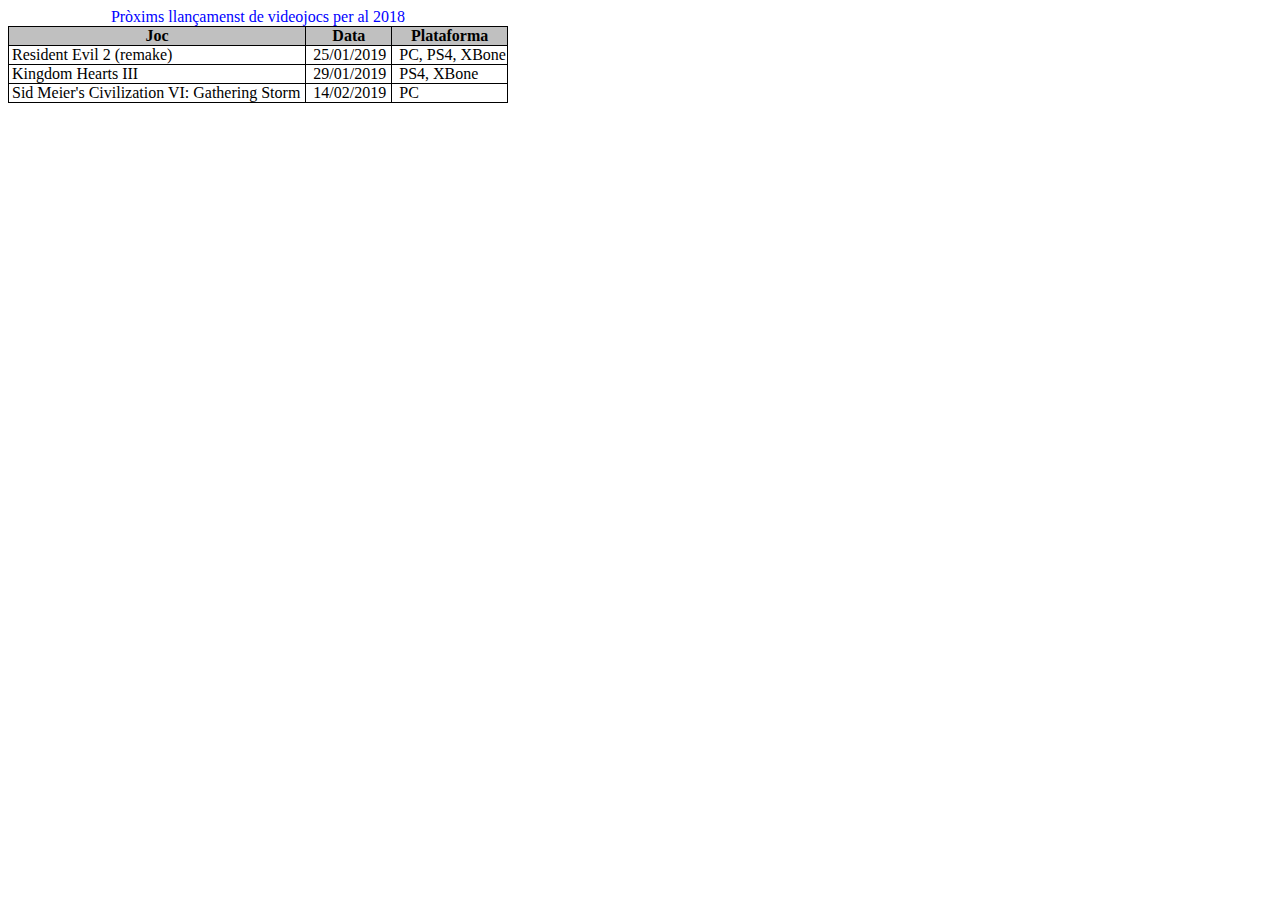
<file: Practica5_A/index.html>
<!DOCTYPE html>
<html lang="en">
<head>
    <meta charset="UTF-8">
    <meta http-equiv="X-UA-Compatible" content="IE=edge">
    <meta name="viewport" content="width=device-width, initial-scale=1.0">
    <title>PRACTICA 5 XML - BADRDINE HAMMANI</title>
    <link rel="stylesheet" href="style.css">
</head>
<body>
    <table class="tablaP"> <!--Es crea la tabla amb la clasee "tablaP"-->
        <caption>Pròxims llançamenst de videojocs per al 2018</caption> <!--TÍTUL DE LA TABLA-->
        <tr> <!--SUBTÍTULS DE LA TAULA DE CADA ROW-->
            <th>Joc</th>
            <th>Data</th>
            <th>Plataforma</th>
            
        </tr>
        <tr>  <!--INFORMACIÓ DE LES LÍNES -->
            <td>Resident Evil 2 (remake)</td>
            <td>&nbsp25/01/2019&nbsp&nbsp</td>
            <td>&nbspPC, PS4, XBone&nbsp</td>
            
        </tr>
        <tr> <!--INFORMACIÓ DE LES LÍNES -->
            <td>Kingdom Hearts III</td>
            <td>&nbsp29/01/2019&nbsp</td>
            <td>&nbspPS4, XBone&nbsp</td>
            
        </tr>
        <tr> <!--INFORMACIÓ DE LES LÍNES -->
            <td>Sid Meier's Civilization VI: Gathering Storm&nbsp&nbsp</td>
            <td>&nbsp14/02/2019&nbsp&nbsp</td>
            <td>&nbspPC</td>
            
        </tr>
    </table>
    
</body>
</html>
</file>
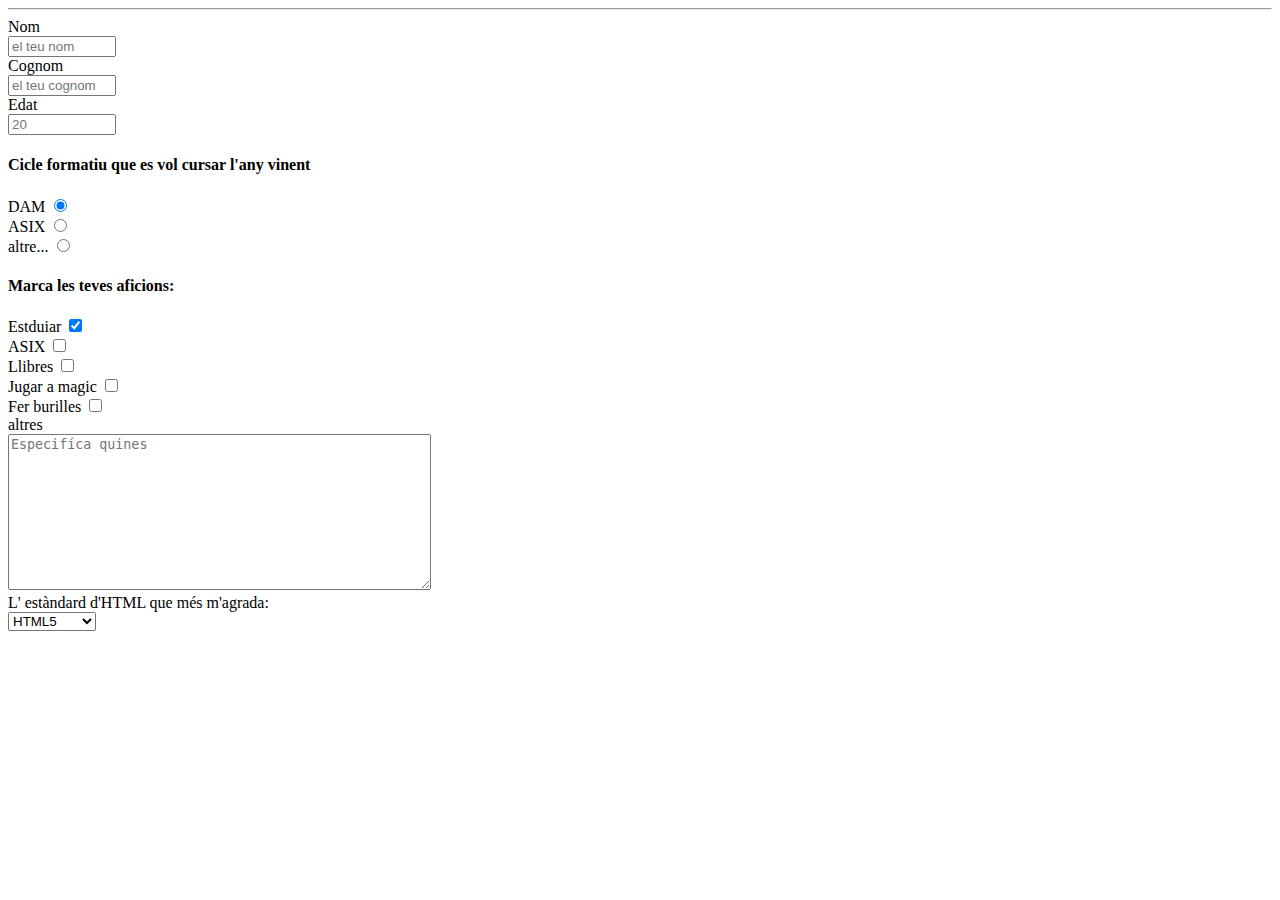
<file: practica6_b/index.html>
<!DOCTYPE html>
<html lang="en">
<head>
    <meta charset="UTF-8">
    <meta http-equiv="X-UA-Compatible" content="IE=edge">
    <meta name="viewport" content="width=device-width, initial-scale=1.0">
    <title>PRACTICA 6_B</title>
    <link rel="stylesheet" href="styles.css"><!--  ENLLAÇEM ELS ESTÍLS -->
<body>
    <hr>
    <!-- PRIMER FORM (TEXT) -->
    <form class="form" action="#">
        <label for="el teu nom">Nom</label>
        <input type="text" placeholder="el teu nom">
        <label for="el teu cognom">Cognom</label>
        <input type="text" placeholder="el teu cognom">
        <label for="20">Edat</label>
        <input type="number" placeholder="20">
    </form>
    <!-- SEGON FORM RADIO -->
    <form action="#">
        <h4>Cicle formatiu que es vol cursar l'any vinent</h4>
        <label for="dam">DAM</label>
        <input type="radio" name="opcions" id="dam" checked >
        <br>
        <label for="asix">ASIX</label>
        <input type="radio" name="opcions" id="asix">
        <br>
        <label for="altre..">altre...</label>
        <input type="radio" name="opcions" id="altre...">
    </form>
   <!--  TERCER FORM(CHECKED) -->
    <form action="#">
        <h4>Marca les teves aficions:</h4>
        <label for="opcio1">Estduiar</label>
        <input type="checkbox" name="opcio1"  checked >
        <br>
        <label for="opcio2">ASIX</label>
        <input type="checkbox" name="opcio2" >
        <br>
        <label for="opcio3">Llibres</label>
        <input type="checkbox" name="opcio3" >
        <br>
        <label for="opcio4">Jugar a magic</label>
        <input type="checkbox" name="opcio4" >
        <br>
        <label for="opcio5">Fer burilles</label>
        <input type="checkbox" name="opcio5" >
        <br>
        <label for="altres">altres</label>
        <br>
        <textarea name="altres" cols="50" rows="10" placeholder="Especifíca quines"></textarea>
    </form>  
   <!--  QUART FORM OPTIONS -->
    <form action="">
        <label for="estandar">L' estàndard d'HTML que més m'agrada:</label>
        <br>
        <select name="estandar" >
            <option value="">HTML 4.01</option>
            <option value="">HTML 1.0</option>
            <option value="" selected="selected">HTML5</option>
        </select>
    </form>
</body>
</html>
</file>
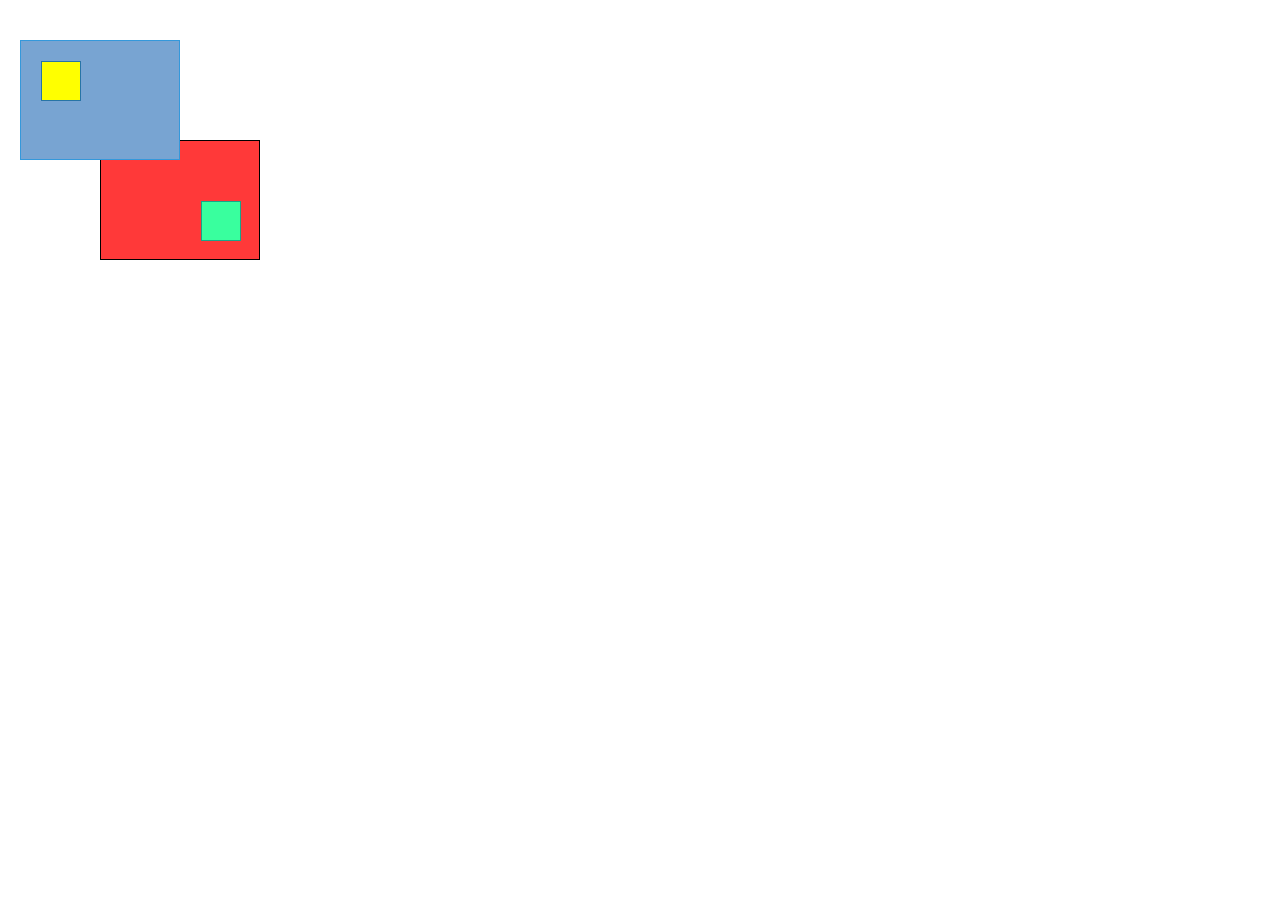
<file: Practica7_A/index.html>
<!DOCTYPE html>
<html lang="en">
<head>
    <!--HECHO POR BADRDINE HAMMANI-->
    <meta charset="UTF-8">
    <meta http-equiv="X-UA-Compatible" content="IE=edge">
    <meta name="viewport" content="width=device-width, initial-scale=1.0">
    <title>PRACICA7_A</title>
    <link rel="stylesheet" href="styles.css">
</head>
<body> <!--CREAMOS LOS DIVS "CAJAS"-->
    <div class="cajonP1">
        <div class="cajonH1"></div> <!--lOS DIVS HIJOS SE CREAN DENTRO PARA AJUSTAR LA POSICIÓN CORRECTAMENTE-->
    </div>
    <div class="cajonP2">
        <div class="cajonH2"></div>
    </div>
</body>
</html>
</file>
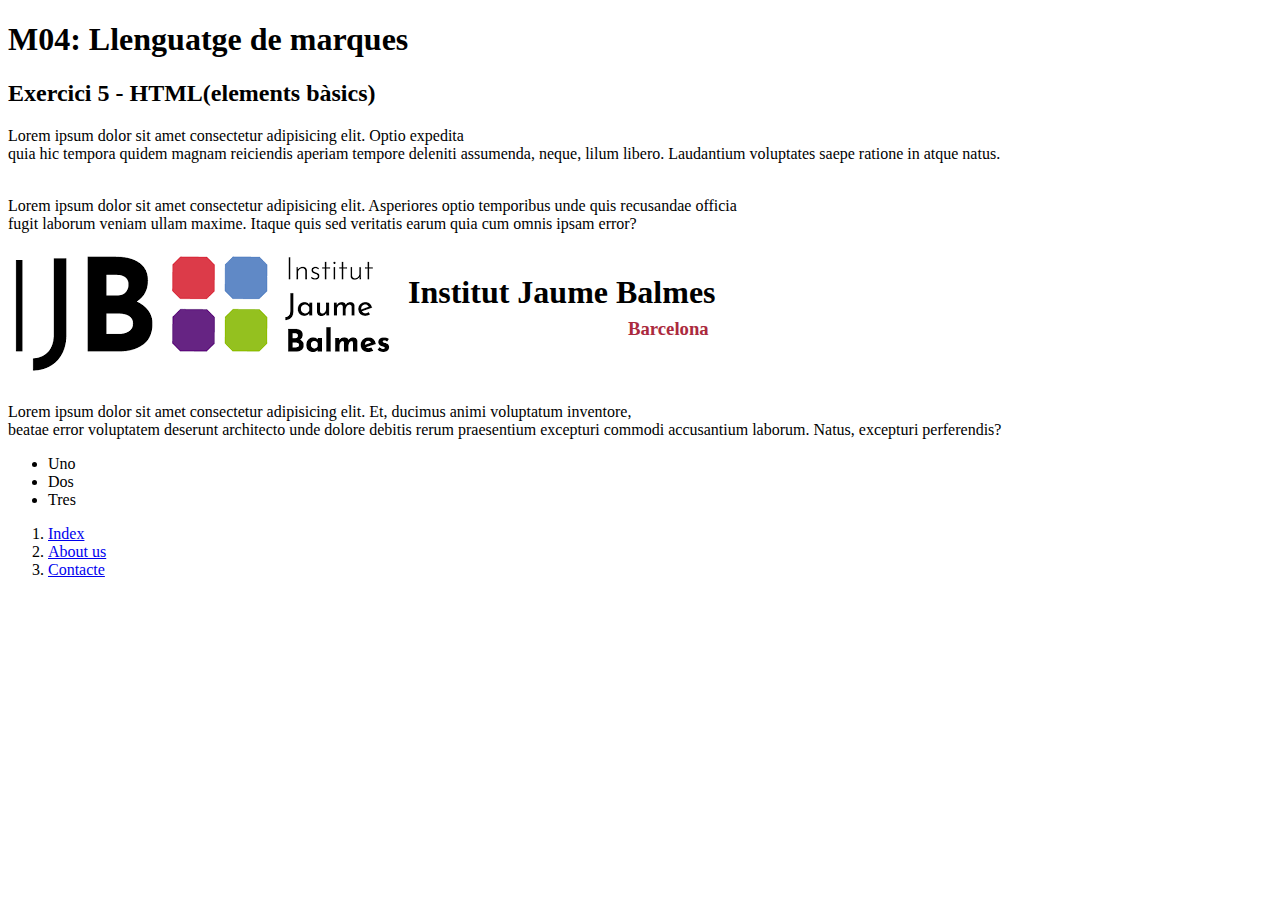
<file: Practica4_A/Pratica4_A.html>
<!DOCTYPE html>
<html lang="en">
<head>
    <meta charset="UTF-8">
    <meta http-equiv="X-UA-Compatible" content="IE=edge">
    <meta name="viewport" content="width=device-width, initial-scale=1.0">
    <title>Practica4_A</title> <!--TITULO DE LA PAGINA-->
    <link rel="stylesheet" href="style.css"> <!--VINCULAMOS LOS ESTILOS-->
    <link rel="shortcut icon" href="Img\logoIn.png">  <!--LOGO DE LA PAGINA-->
</head>
<body>
    <!--CONTENIDO DE LA PAGINA-->
    <!--TITULO Y SUBTITULO-->
    <h1>M04: Llenguatge de marques</h1>
    <h2>Exercici 5 - HTML(elements bàsics)</h2>
    <!--PRIMEROS DOS PARRAFOS-->
    <p>Lorem ipsum dolor sit amet consectetur adipisicing elit. Optio expedita <br>quia hic tempora quidem magnam reiciendis aperiam tempore deleniti assumenda, neque, lilum libero. Laudantium voluptates saepe ratione in atque natus.</p>
    <p><br>Lorem ipsum dolor sit amet consectetur adipisicing elit. Asperiores optio temporibus unde quis recusandae officia <br>fugit laborum veniam ullam maxime. Itaque quis sed veritatis earum quia cum omnis ipsam error?</p>
    <!--iNSERTAMOS LA IMAGEN-->
    <img src="Img\logoIn.png">
    <h1 id="subtitulo">Institut Jaume Balmes</h1>
    <h3 id="geo">Barcelona</h3>
    <article id="parteI">
    <p>Lorem ipsum dolor sit amet consectetur adipisicing elit. Et, ducimus animi voluptatum inventore, <br>beatae error voluptatem deserunt architecto unde dolore debitis rerum praesentium excepturi commodi accusantium laborum. Natus, excepturi perferendis?</p>
    <!--CREACION DE LAS LISTAS-->
    <ul> <!--LISTA SIN ORDEN-->
        <li>Uno</li>
        <li>Dos</li>
        <li>Tres</li>
    </ul>
    <ol> <!--LISTA CON ORDEN, EL target HACE QUE EL LINK SE ABRA EN UNA PÀGINA EN BLANCO-->
        <li><a target="_blank" href="https://wikiindex.org/Welcome">Index</a></li>
        <li><a target="_blank" href="https://www.jaumebalmes.net/historia/">About us</a></li>
        <li><a target="_blank"href="http://www.jaumebalmes.net.mialias.net/contacte/">Contacte</a></li>
    </ol>
    </article>
</body>
</html>
</file>
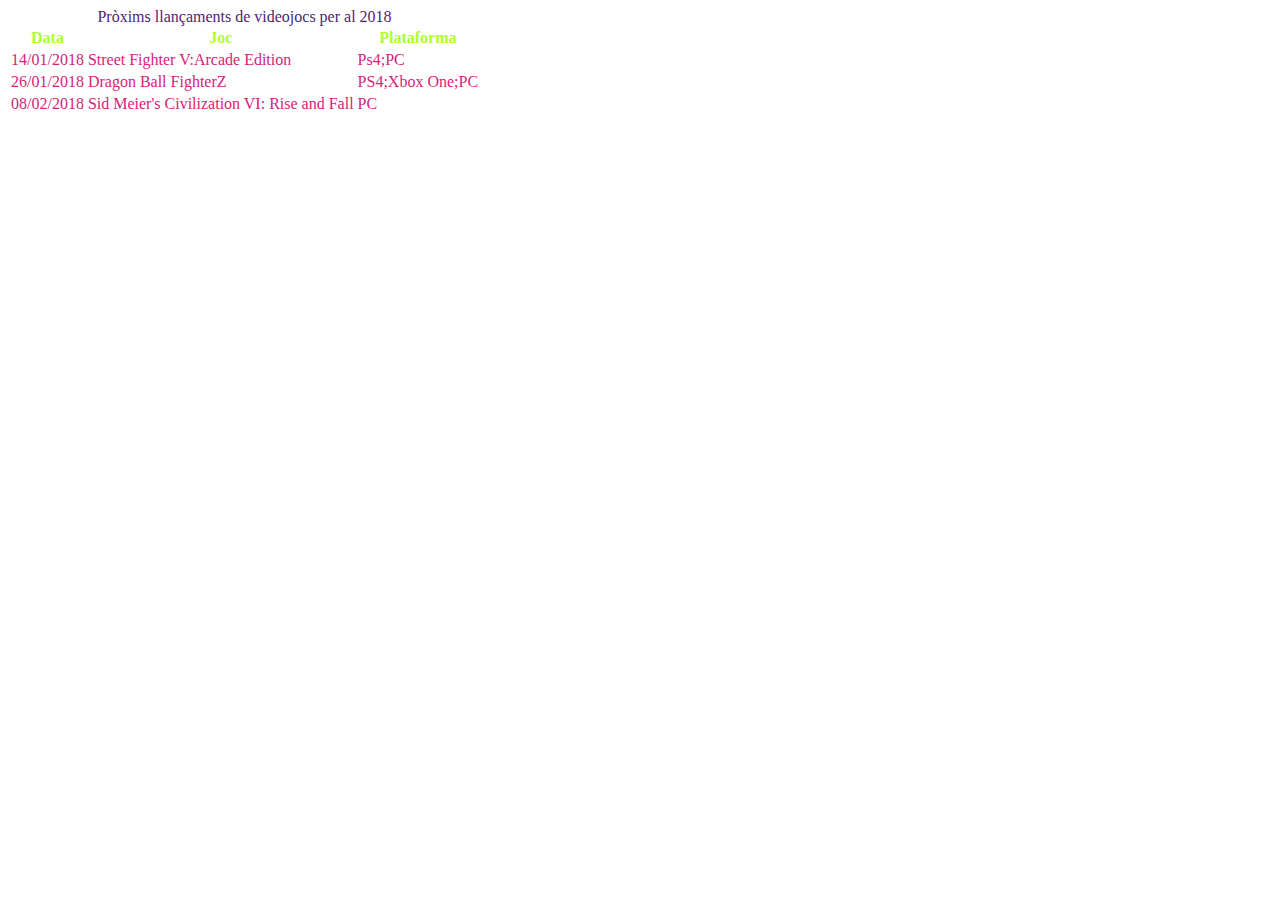
<file: Practica5_1/Practica5_1.html>
<!DOCTYPE html>
<html>
    <head>
        <title></title>
        <link rel="stylesheet" href="exemple.css">
    </head>
    
    
    <body>
        
        <table class="default">
            <caption>Pròxims llançaments de videojocs per al 2018</caption>

            <tr>
          
              <th>Data</th>
          
              <th>Joc</th>
          
              <th>Plataforma</th>
          
            </tr>
          
            <tr>
          
              <td>14/01/2018</td>
          
              <td>Street Fighter V:Arcade Edition</td>
          
              <td>Ps4;PC</td>
          
            </tr>
          
            <tr>
          
              <td>26/01/2018</td>
          
              <td>Dragon Ball FighterZ</td>
          
              <td>PS4;Xbox One;PC</td>
          
            </tr>
          
            <tr>
          
              <td>08/02/2018</td>
          
              <td>Sid Meier's Civilization VI: Rise and Fall </td>
          
              <td>PC</td>
          
            </tr>
          
          </table>
    </body>
</html>
</file>
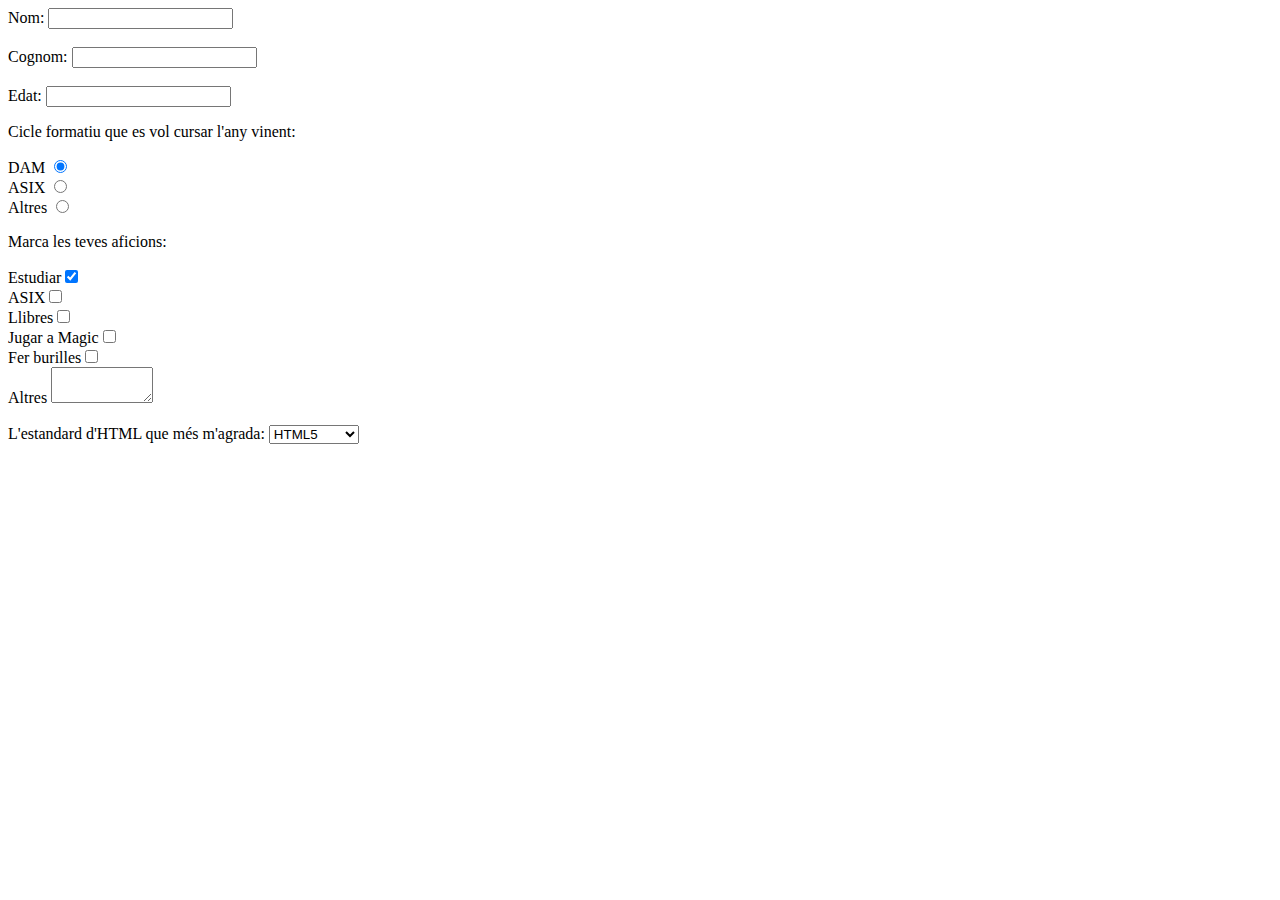
<file: Practica6_1/Practica6_1.html>
<!DOCTYPE html>
<html>
    <head>
        <meta http-equiv="Content-Type" content="text/html; charset=utf-8"/>

       <title>FORM </title> 
    </head>
    <body>
        <form><!-- <!hacemos unas casillas en las cuales se puede añadir Nom,Cognom i Edat> -->
            <label>Nom:</label>
            <input type="text" id="nom" name="nom"><br><br>
            <label>Cognom:</label>
            <input type="text" id="cognom" cognom="cognom"><br><br>
            <label>Edat:</label>
            <input type="text" id="edat" edat="edat">
        </form>
        <p>Cicle formatiu que es vol cursar l'any vinent:</p><!-- <!texto orientativo> -->
        <form><!-- <!Hacemos un pequeño ejercicio de eleccion entre: DAM, ASIX i Altres> -->
            <label for="DAM">DAM</label>
            <input type="radio" id="html" name="fav_language" value="DAM" checked="DAM"><br>
            <label for="ASIX">ASIX</label>
            <input type="radio" id="html" name="fav_language" value="ASIX"><br>
            <label for="Altres">Altres</label>
            <input type="radio" id="html" name="fav_language" value="Altres"><br>
            <p>Marca les teves aficions:</p><!texto orientativo>
            <label>Estudiar<input type="checkbox" checked="Estudiar"></label><br><!-- <!Las siguientes lineas de codigo son para marcar una o varias aficiones: Estudiar,Asix,Llibres,Jugar Magic,Fer burilles i Altres> -->
            <label>ASIX<input type="checkbox"></label><br>
            <label>Llibres<input type="checkbox"></label><br>
            <label>Jugar a Magic<input type="checkbox"></label><br>
            <label>Fer burilles<input type="checkbox"></label><br>
            <label>Altres</label><!-- <!Altres esta acompañado de un recuadro donde se puede añadir lo que queramos> -->
            <textarea name="message" row="50" cols="10">

            </textarea><br><br>
            <form><!-- creamos una recuadro de elecciones pero en formato de pestaña que incluye: HTML4 01,HTML5 I HTML 1.0 -->
                <label for="HTML">L'estandard d'HTML que més m'agrada:</label>
                <select id="HTML" name="HTML">
                   
                    <option value="HTML 4 01">HTML 4 01</option>
                    <option value="XHTML 1.0">XHTML 1.0</option>
                    <option value="HTML5" selected="HTML5">HTML5</option>
                </select>

            </form>
        </form>
    </body>
</html>
</file>
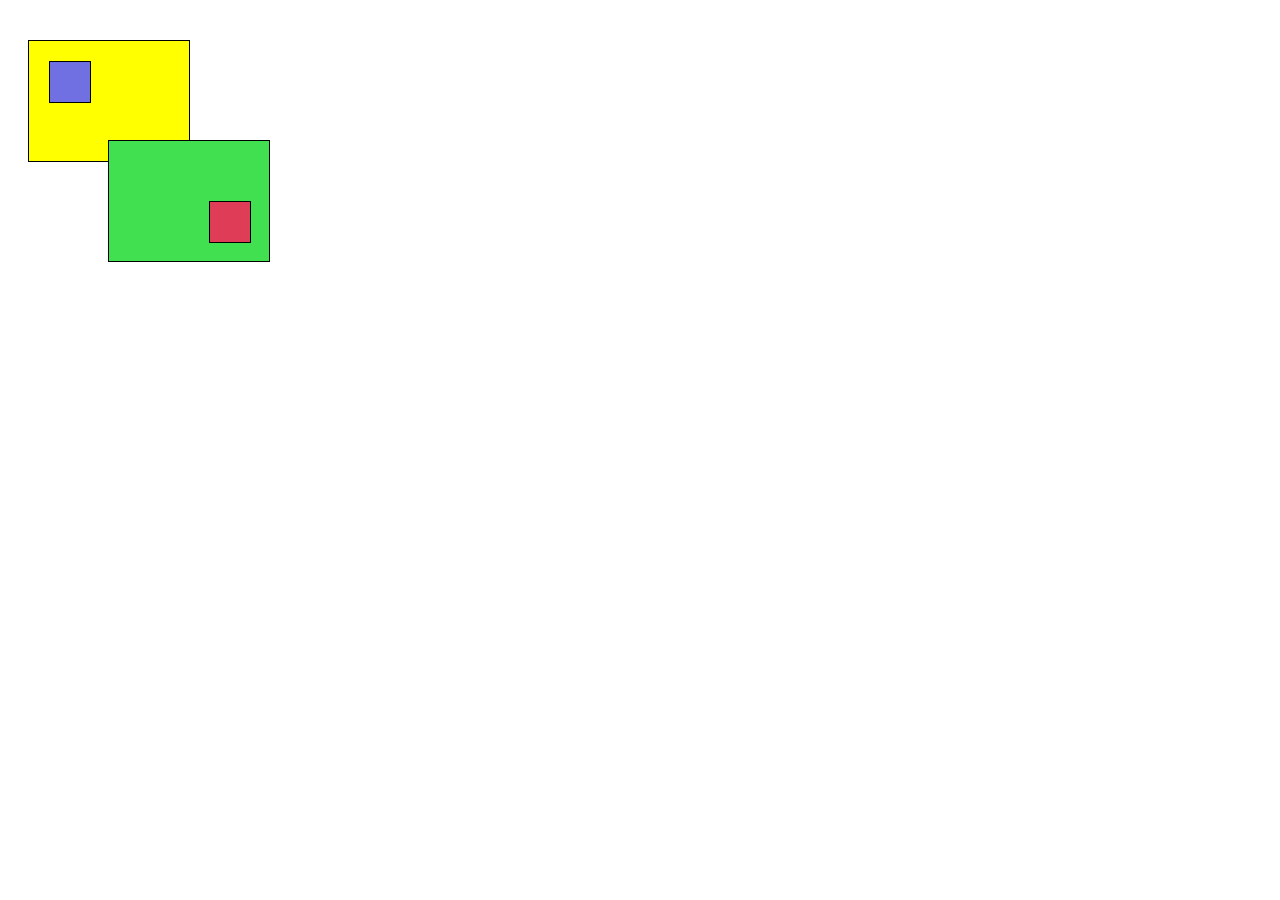
<file: Practica7B/Practica 7B.html>
<!DOCTYPE html>
<html>
    <head>
        <link rel="stylesheet" href="practica 7B.css">
    </head>
    <body><!--creamos los cuadros-->
        <div class="cuadradoAmarillo">
            <div class="cuadradoAzul"></div>
        </div>
        <div class="cuadradoVerde">
            <div class="cuadradoRojo"></div>
        </div>
    </body>
</html>
</file>
<file: Practica5_A/style.css>
/*S'elimina el padding i amb border-collapse es permet que els diferents borde estiguin als mateixos pixels*/
*{ 
    padding: 0;
    border-collapse:collapse;

}
/*en les seguent línes es dona el borde a la tabla i color al títol, a més de moure el contingut 3px a l'esquerra*/
.tablaP tr td{
    border: 1px solid black;
    position: relative;
    left: 3px;
}
.tablaP tr th{
    border: 1px solid black;
    background-color: #C0C0C0;
    
}
.tablaP caption{
    color: blue;
}
</file>
<file: practica6_b/styles.css>
/*PROPIETATS DE LA CLASE FORM*/
.form{
    display: flex;
    flex-direction: column;
}

.form input{
    width: 100px;
}
</file>
<file: Practica7_A/styles.css>
html, body {
    min-height: 100%;
}
/*ESTILOS DE LAS CAJAS PADRE*/
.cajonP1{
    display: flex;
    height: 120px;
    width: 160px;
    position: absolute;
    background-color: #78a4d2;
    left: 20px;
    top:40px;
    z-index:100;
    box-sizing: border-box;
    border: 0.6px solid #3498DB  ;
}
.cajonP2{
    display: flex;
    position: absolute;
    height: 120px;
    width: 160px;
    background-color: #ff3939;
    left:100px;
    top: 140px;
    box-sizing: border-box;
    border: 0.6px solid black  ;
}
/*ESTILOS DE LAS CAJAS HIJO*/
.cajonH1{
    position: relative;
    width: 40px;
    height: 40px;
    background-color: #ffff00;
    left: 20px;
    top:20px;
    box-sizing: border-box;
    border: 0.2px solid #2874A6 ;
}
.cajonH2{
    position: relative;
    width: 40px;
    height: 40px;
    background-color: #39ff9e;
    left: 100px;
    top:60px;
    box-sizing: border-box;
    border: 0.6px solid #17A589;
}
</file>
<file: Practica4_A/style.css>
#subtitulo{
    position: relative;
    left: 400px;
    top:-130px;
}
#geo{
    position: relative;
    left:620px;
    top:-145px;
    color: #AB2A3E;

}
#parteI{
    position: relative;
    top:-100px;
}
</file>
<file: Practica5_1/exemple.css>
caption{
    text-align: center;
}
th{
    color: greenyellow;
}
td{
    color: rgb(214, 35, 119);
    
}
caption{
    color: rgb(75, 39, 111);
}
</file>
<file: Practica7B/practica 7B.css>
.cuadradoAmarillo {
    width: 160px;           
   height: 120px;        
    background: yellow; /*creacion de la caja amarilla */     
    border: 1px solid #000; 
    margin-top: 40px;
    margin-left: 20px;
    
 }
 .cuadradoAzul{
    width: 40px;           
    height: 40px;        
    background: rgb(112, 112, 227);  /*creacion de la caja azul*/      
    border: 1px solid #000;
    margin-top: 20px;
    margin-left: 20px;

 }

 .cuadradoRojo{
    width: 40px;    /*creacion de la caja roja y utilizamos la posicion relativa y top, para conseguir nuestro objetivo*/       
    height: 40px;        
    background: rgb(222, 60, 87);        
    border: 1px solid #000;
    
    margin-left: 100px;
    position: relative;
    top:60px
 } 
 .cuadradoVerde{
    width: 160px;           
    height: 120px;        
    background: rgb(65, 224, 81);        
    border: 1px solid #000;
    margin-top: 0px;
    margin-left: 100px;
    position: absolute;/*creamos el cuadro verde y utilizamos la posicion absoluta para conseguir centrar las cajas */
    top: 140px;
    
 }
</file>
